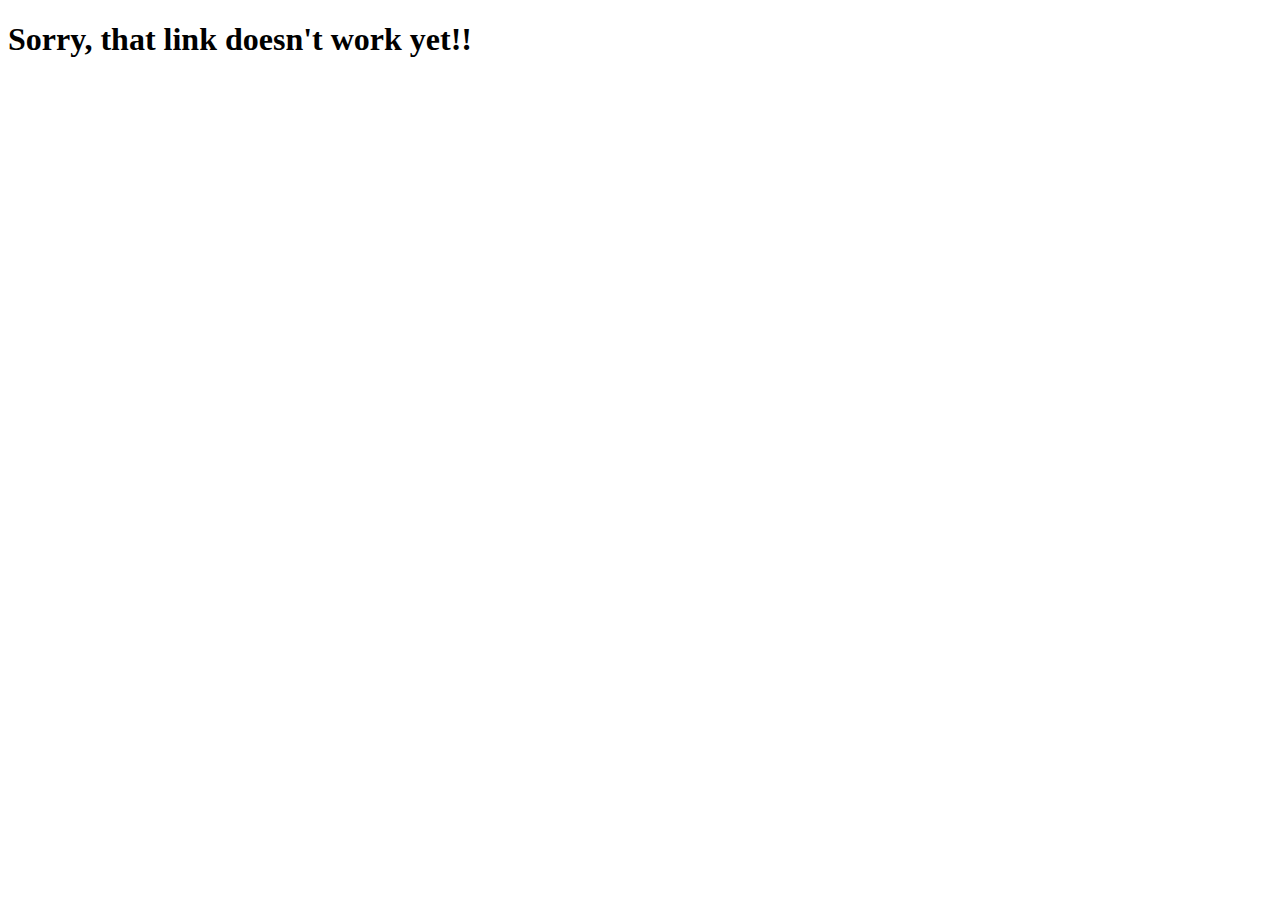
<file: ghost-blog-page/rick-role.html>
<!DOCTYPE html>
<html lang="en">

<head>
    <meta charset="UTF-8">
    <meta http-equiv="X-UA-Compatible" content="IE=edge">
    <meta name="viewport" content="width=device-width, initial-scale=1.0">
    <title>Mr. Rick Roll</title>
</head>

<body>
    <h1>Sorry, that link doesn't work yet!!</h1>
    <iframe width="560" height="315" src="https://www.youtube.com/embed/xm3YgoEiEDc" title="YouTube video player"
        frameborder="0" allow="accelerometer; autoplay; clipboard-write; encrypted-media; gyroscope; picture-in-picture"
        allowfullscreen></iframe>
</body>

</html>
</file>
